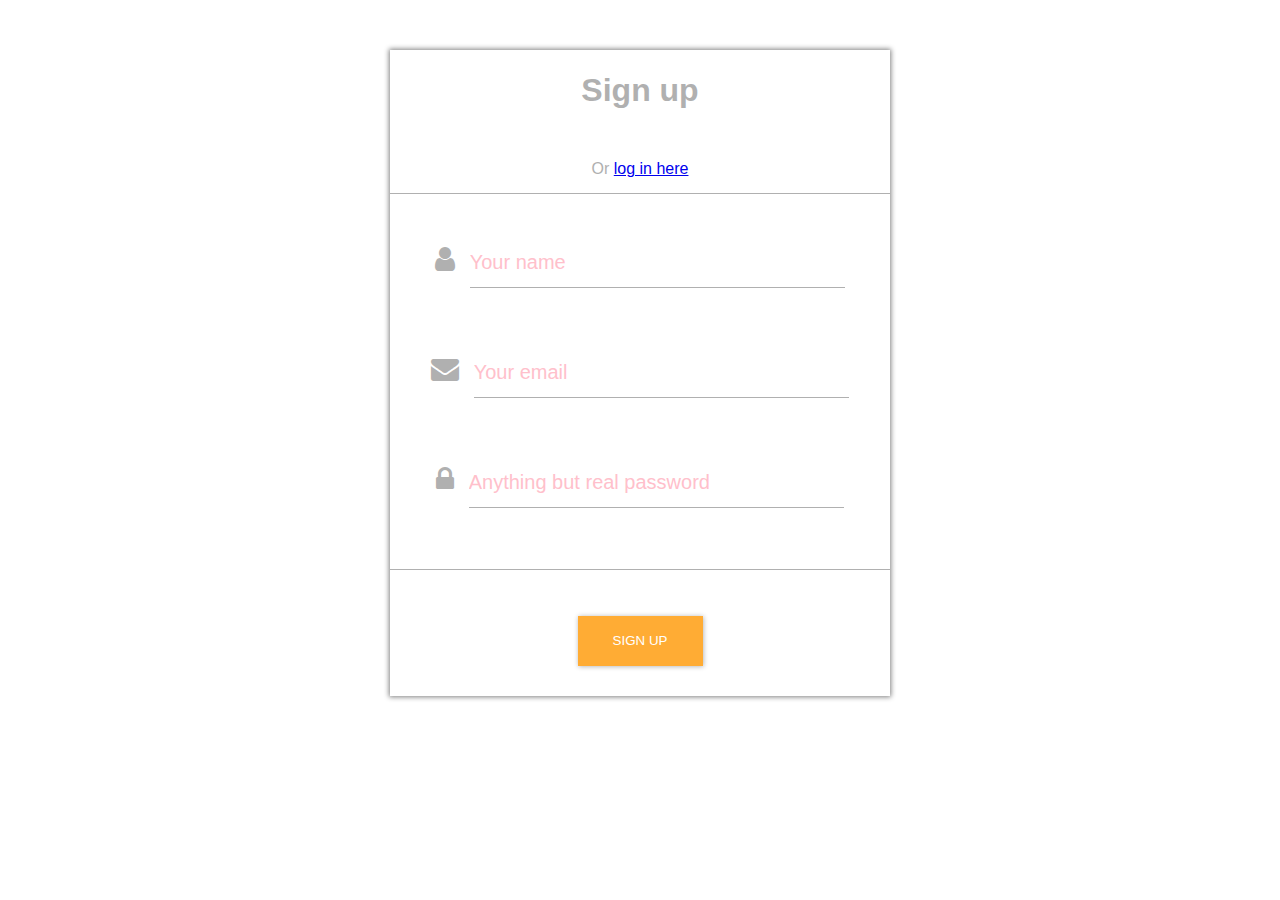
<file: index.html>
<!doctype html>
<html>
<head>
<meta charset="utf-8">
<title>Demo-website</title>
	<link rel="stylesheet" href="css/style-bt-sign-up.css">
	<link rel="stylesheet" href="css/font-awesome.min.css">
</head>

<body>
	<div class="sign-up-form">
		
		<form>
			<div class="form-group title">
				<h1>Sign up</h1>
			</div>
			<p>Or <a href="https://www.google.com.vn/">log in here </a></p>
			<div class="border"></div>
			<div class="form-group field">
				<i class="fa fa-user"></i>
				<input type="text" placeholder="Your name">
			</div>
			<div class="form-group field">
				<i class="fa fa-envelope"></i>
				<input type="email" placeholder="Your email">
			</div>
			<div class="form-group field">
				<i class="fa fa-lock"></i>
				<input type="password" placeholder="Anything but real password">
			</div>
			<div class="border"></div>
			<div class="form-group">
				<button>Sign up</button>
			</div>
		</form>
	</div>
	
</body>
</html>
</file>
<file: css/style-bt-sign-up.css>
@charset "utf-8";
/* CSS Document */
*
{
	margin: 0px;
	padding: 0px;
	box-sizing: border-box;
}
body
{
	font-family: arial;
	color: #B0B0B0;
}
.sign-up-form
{
	width: 500px;
	box-shadow: 0px 0px 5px 1px gray;
	margin: 50px auto;
	text-align: center;
}
.form-group
{
	margin-top: 30px;
	margin-bottom: 30px;
	width: 100%;
	line-height: 80px;
}
.field input[type=text], .form-group input[type=email], .form-group input[type=password]
{
	width: 75%;
	border: none;
	border-bottom: 1px solid #B0B0B0;
	margin-left: 10px;
	line-height: 50px;
	font-size: 20px;
	outline: none;
}
::-webkit-input-placeholder
{
	color: pink;
}
.field i
{
	font-size: 28px;
}
.border
{
	height: 1px;
	border-bottom: 1px solid #B0B0B0;
	padding-top: 15px;
}
.form-group button
{
	width: 25%;
	height: 50px;
	border: none;
	background: #FFAC34;
	box-shadow: 0px 0px 5px 0.5px #B0B0B0;
	margin-bottom: 30px;
	color: white;
	text-transform: uppercase;
}
</file>
